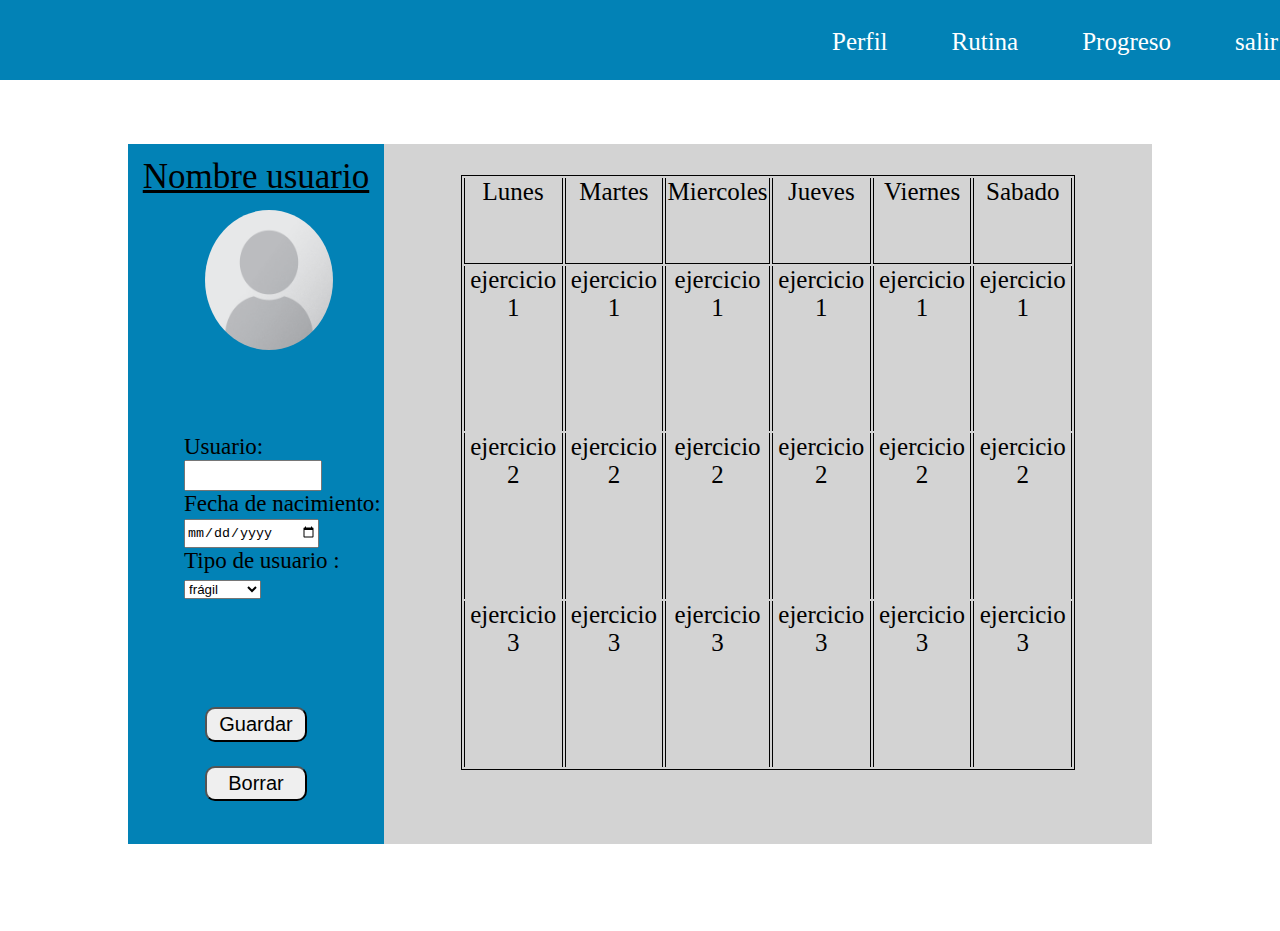
<file: cambiosPerfil.html>
<!DOCTYPE html>
<html>
<head>
	<link href="css/cambiosPerfil.css" rel="stylesheet">
    
</head>
<body>
    <header>
        <ul>
            <li id="mostR" class="options">Perfil</li>
            <li class="options">Rutina</li>
            <li class="options">Progreso</li>
            <li class="options">salir</li>
        </ul>
    </header>
    
    <div class="perfilContent">
   <h2 class="nombre">Nombre usuario</h2>
        <img class="pp" src="images/default-profile.png">
    <form class="tabla">
      Usuario:<br>
     <input type="text" name="usuario"><br>
     Fecha de nacimiento:<br>
    <input type="date" name="fecha"><br>
    Tipo de usuario :<br>
        <select clas="tipoUsuario">
  <option value="frágil">frágil</option>
  <option value="pre-frágil">Pre-frágil</option>
  <option value="robusto">Robusto</option>
  
</select>
</form>
        
       
        <input class="guardar" type="button" value="Guardar">
         <input class="borrar" type="button" value="Borrar">
        
    </div>
    <div class="progresoContent">
        <table>
            <tr>
                <th style="border-bottom: 1px solid black">Lunes</th>
                <th style="border-bottom: 1px solid black">Martes</th>
                <th style="border-bottom: 1px solid black">Miercoles</th>
                <th style="border-bottom: 1px solid black">Jueves</th>
                <th style="border-bottom: 1px solid black">Viernes</th>
                <th style="border-bottom: 1px solid black">Sabado</th>
            </tr>
            <tr>
                <th>ejercicio 1</th>
                <th>ejercicio 1</th>
                <th>ejercicio 1</th>
                <th>ejercicio 1</th>
                <th>ejercicio 1</th>
                <th>ejercicio 1</th>
            </tr>
            <tr>
                <th>ejercicio 2</th>
                <th>ejercicio 2</th>
                <th>ejercicio 2</th>
                <th>ejercicio 2</th>
                <th>ejercicio 2</th>
                <th>ejercicio 2</th>
            </tr>
            <tr>
                <th>ejercicio 3</th>
                <th>ejercicio 3</th>
                <th>ejercicio 3</th>
                <th>ejercicio 3</th>
                <th>ejercicio 3</th>
                <th>ejercicio 3</th>
            </tr>
        </table>
    </div>
</body>
</html>
</file>
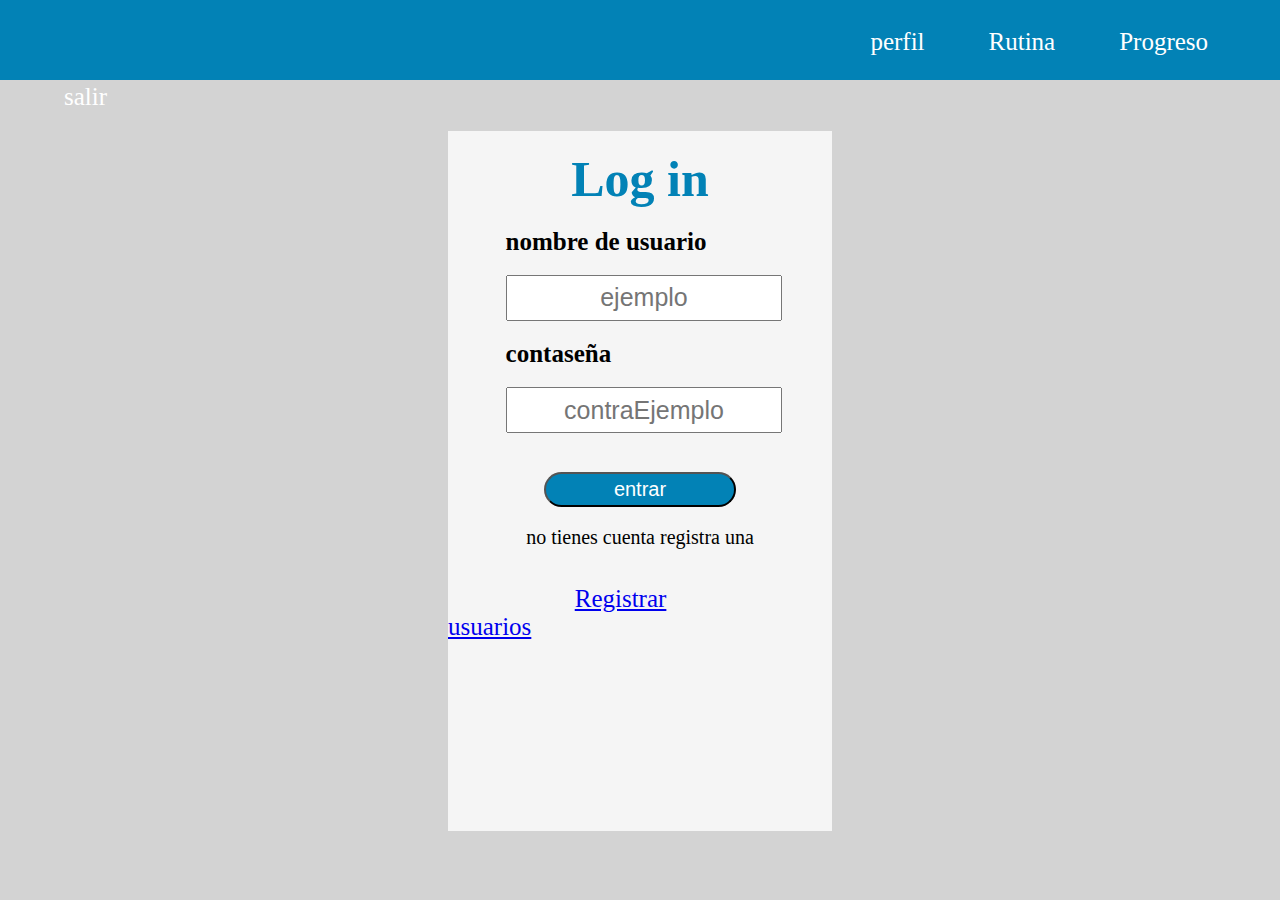
<file: LogIn.html>
<!DOCTYPE html>
<html>
    <head>
        <link href="css/logIn.css" rel="stylesheet">
    </head>
    <body>
        <header>
            <ul>
                <li id="mostR" class="options">perfil</li>
                <li class="options">Rutina</li>
                <li class="options">Progreso</li>
                <li class="options">salir</li>
            </ul>
        </header>
        
        <div class="content">
            <h1 class="tittle">Log in</h1>
            <h2 class="intr">nombre de usuario</h2>
            <input class="infoLog" type="text" placeholder="ejemplo">
            <h2 class="intr">contaseña</h2>
            <input class="infoLog" type="password" placeholder="contraEjemplo">
            <input class="botonLog" type="button" value="entrar">
            
            <p class="textInstruction">no tienes cuenta registra una</p>
            <br><br>
            <a class="linkReg" href="Registro.html">Registrar usuarios</a>
        </div>
    </body>
</html>
</file>
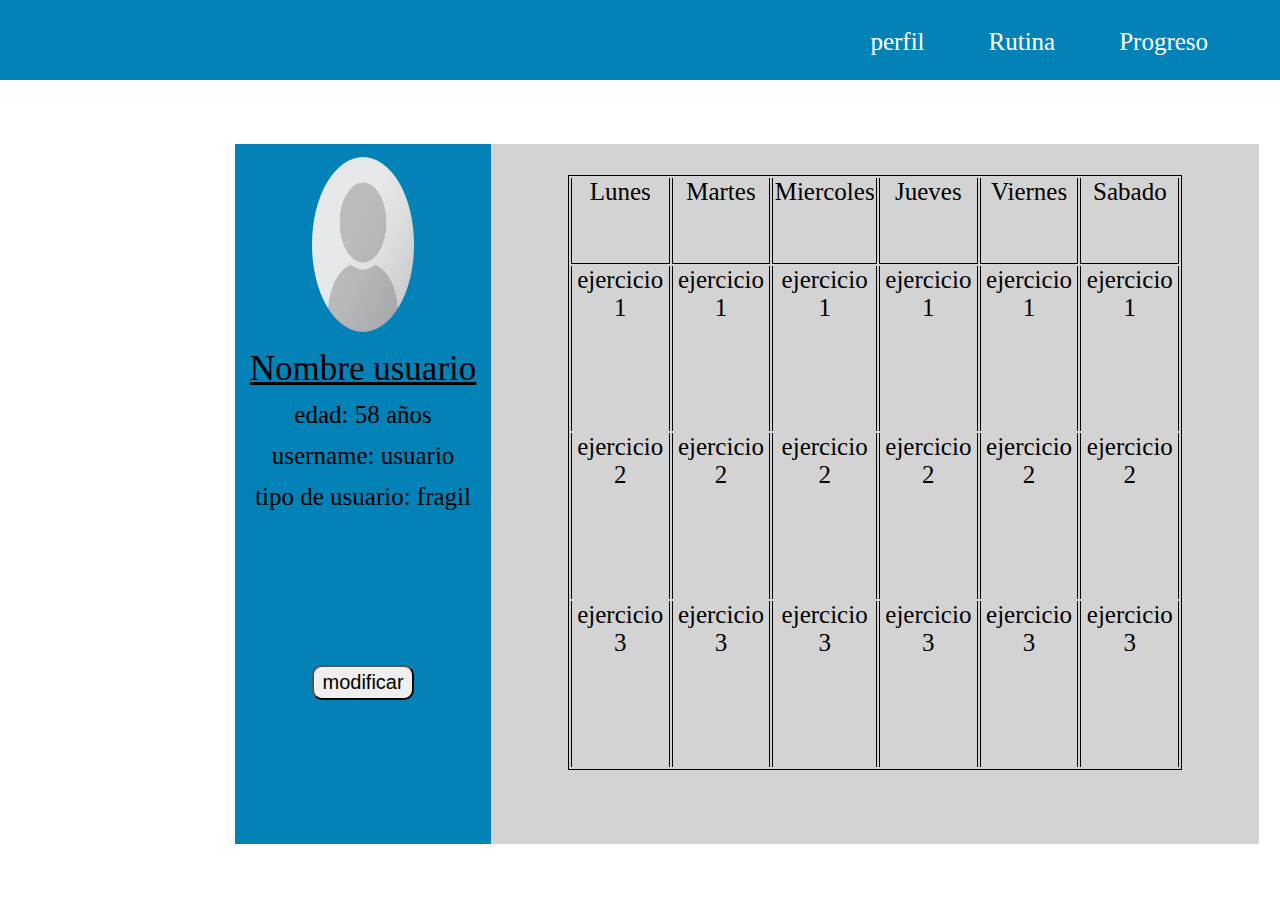
<file: Perfil.html>
<!DOCTYPE html>
<html>
<head>
	<link href="css/perfil.css" rel="stylesheet">
</head>
<body>
    <header>
        <ul>
            <li id="mostR" class="options">perfil</li>
            <li class="options">Rutina</li>
            <li class="options">Progreso</li>
            <li class="options">salir</li>
        </ul>
    </header>
    
    <div class="perfilContent">
        <img class="pp" src="images/default-profile.png">
        <h2 class="nombre">Nombre usuario</h2>
        <h3 class="infoGeneral">edad: 58 años</h3>
        <h3 class="infoGeneral">username: usuario</h3>
        <h3 class="infoGeneral">tipo de usuario: fragil</h3>
        <input class="modificar" type="button" value="modificar">
    </div>
    <div class="progresoContent">
        <table>
            <tr>
                <th style="border-bottom: 1px solid black">Lunes</th>
                <th style="border-bottom: 1px solid black">Martes</th>
                <th style="border-bottom: 1px solid black">Miercoles</th>
                <th style="border-bottom: 1px solid black">Jueves</th>
                <th style="border-bottom: 1px solid black">Viernes</th>
                <th style="border-bottom: 1px solid black">Sabado</th>
            </tr>
            <tr>
                <th>ejercicio 1</th>
                <th>ejercicio 1</th>
                <th>ejercicio 1</th>
                <th>ejercicio 1</th>
                <th>ejercicio 1</th>
                <th>ejercicio 1</th>
            </tr>
            <tr>
                <th>ejercicio 2</th>
                <th>ejercicio 2</th>
                <th>ejercicio 2</th>
                <th>ejercicio 2</th>
                <th>ejercicio 2</th>
                <th>ejercicio 2</th>
            </tr>
            <tr>
                <th>ejercicio 3</th>
                <th>ejercicio 3</th>
                <th>ejercicio 3</th>
                <th>ejercicio 3</th>
                <th>ejercicio 3</th>
                <th>ejercicio 3</th>
            </tr>
        </table>
    </div>
</body>
</html>
</file>
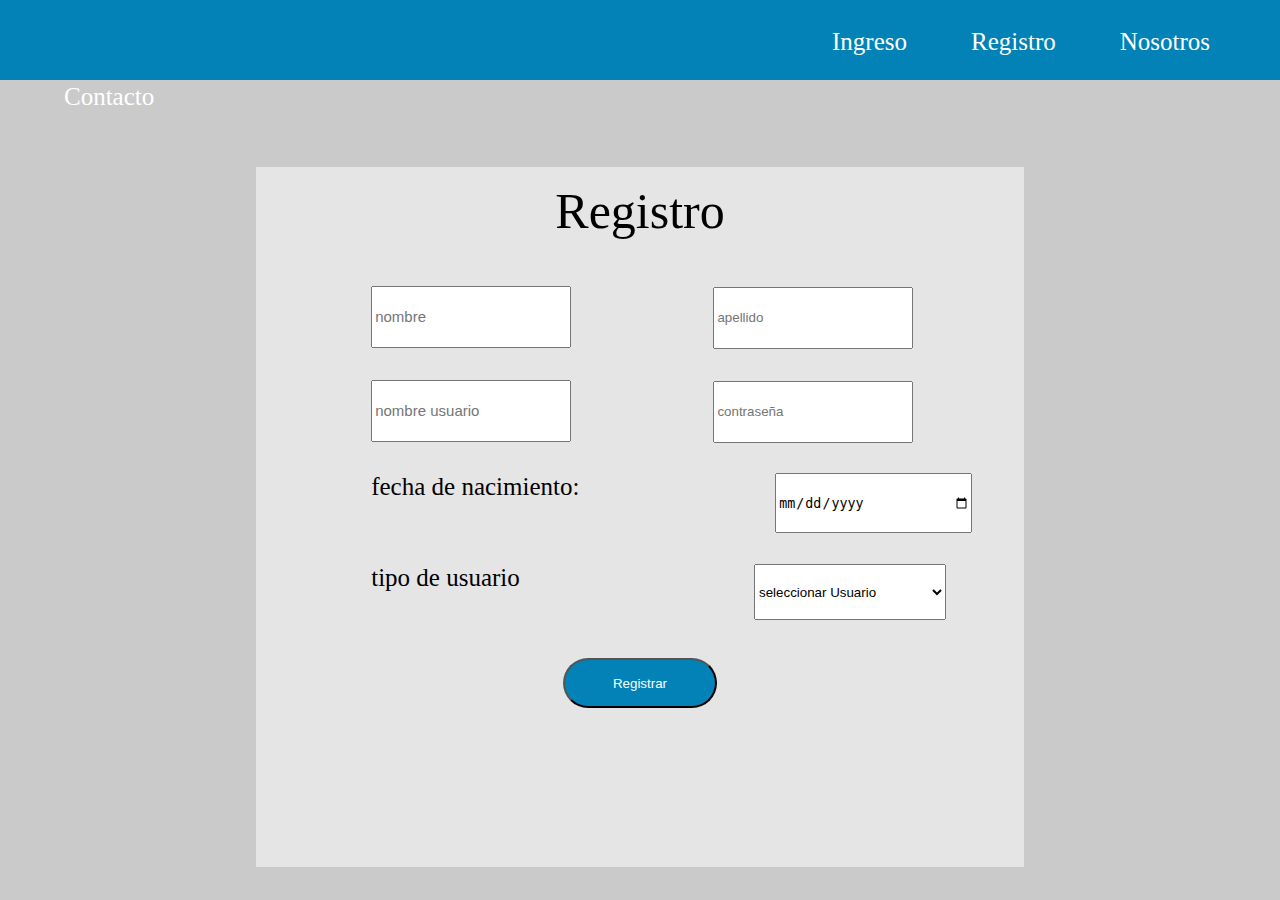
<file: Registro.html>
<!DOCTYPE html>
<html>
    
<head>
        <link href="css/registro.css" rel="stylesheet">
</head>
    
<body>
    <header>
        <ul>
            <li id="mostR" class="options">Ingreso</li>
            <li class="options">Registro</li>
            <li class="options">Nosotros</li>
            <li class="options">Contacto</li>
        </ul>
    </header>
    <div id="backg"></div>
    <div id="content">
        <h1 id="tittle">Registro</h1>
        <input class="leftInput" type="text" name="nombre" placeholder="nombre">
        <input class="rigthInput" type="text" name="apellido" placeholder="apellido"><br>
        <input class="leftInput" type="text" name="nombre usuario" placeholder="nombre usuario">
        <input class="rigthInput" type="password" name="contraseña" placeholder="contraseña">
        <br>
        <p class="text">fecha de nacimiento:</p>
        <input id="fecha" class="sInput" type="date" name="fehcaNacimiento" placeholder="dd/mm/aaaa">
        <br><br>
        
        <p class="text">tipo de usuario</p>
        <select id="tipoU" class="sInput">
            <option value="N/A">seleccionar Usuario</option>
            <option value="Médico">Médico</option>
            <option value="Entrenador">Entrenador</option>
            <option value="Robusto">Robusto</option>
            <option value="Pre-fragil">Pre-fragil</option>
            <option value="Fragil">Fragil</option>
        </select>
        
        <br>
        <input class="submitBoton" type="button" value="Registrar">
    </div>
</body>

</html>
</file>
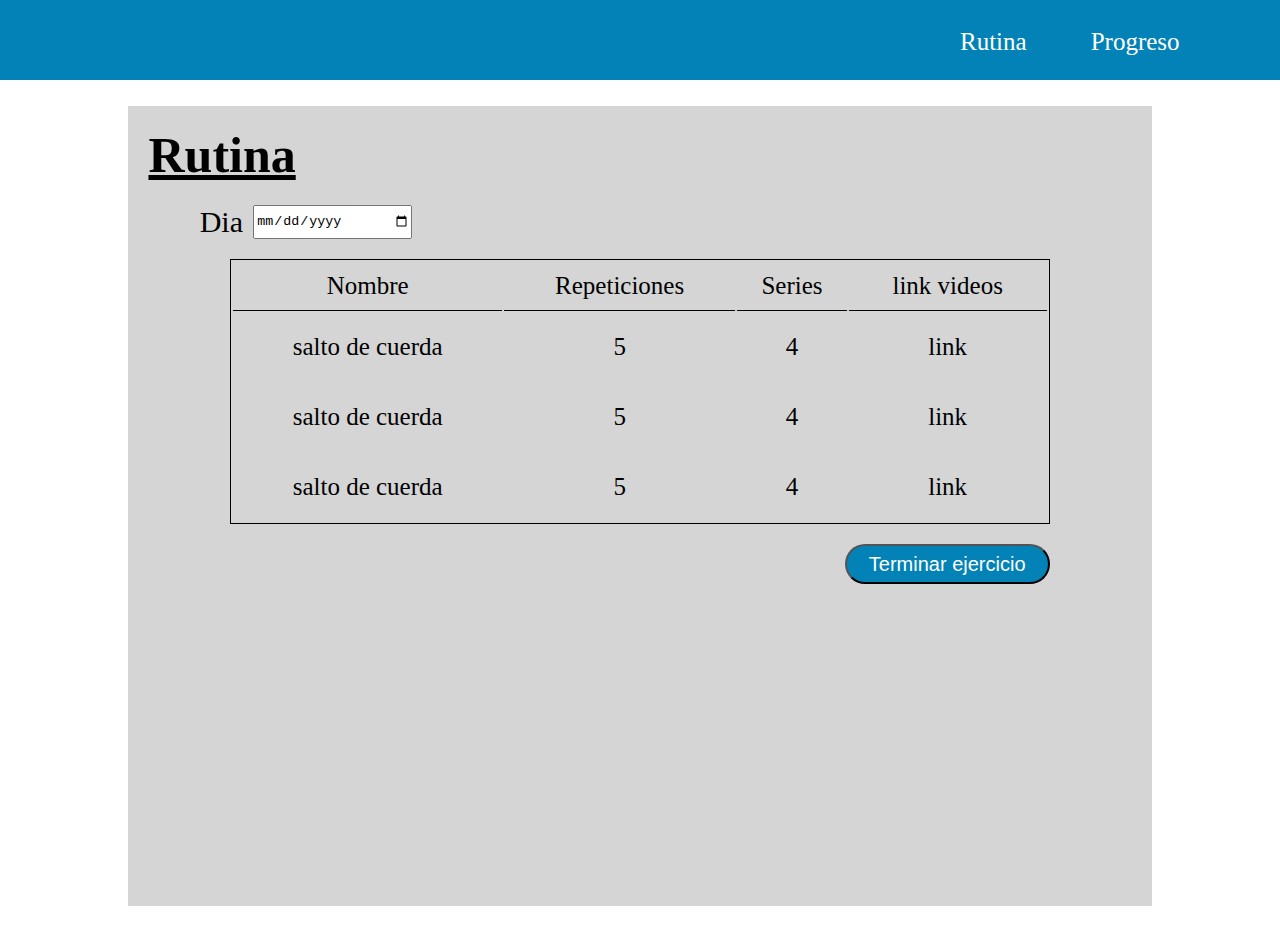
<file: Rutina.html>
<!DOCTYPE html>
<html>
    <head>
        <link href="css/rutina.css" rel="stylesheet">
    </head>
    <body>
        <header>
            <ul>
                <li id="mostR" class="options">Rutina</li>
                <li class="options">Progreso</li>
                <li class="options">salir</li>
            </ul>
        </header>
        
        <div id="content">
            <h1 class="tittle">Rutina</h1>
            <h2 class="subT">Dia</h2>
            <input class="fechaActual" type="date">
            
            <table class="tablaRutinas">
                <tr class="rows">
                    <th class="colTittle">Nombre</th>
                    <th class="colTittle">Repeticiones</th>
                    <th class="colTittle">Series</th>
                    <th class="colTittle">link videos</th>
                </tr>
                <tr class="rows">
                    <th class="columns">salto de cuerda</th>
                    <th class="columns">5</th>
                    <th class="columns">4</th>
                    <th class="columns">link</th>
                </tr>
                <tr class="rows">
                    <th class="columns">salto de cuerda</th>
                    <th class="columns">5</th>
                    <th class="columns">4</th>
                    <th class="columns">link</th>
                </tr>
                <tr class="rows">
                    <th class="columns">salto de cuerda</th>
                    <th class="columns">5</th>
                    <th class="columns">4</th>
                    <th class="columns">link</th>
                </tr>
            </table>
            
            <input id="botonT" type="button" value="Terminar ejercicio">
        </div>
    </body>
</html>
</file>
<file: css/cambiosPerfil.css>
html, body, div, span, applet, object, iframe,
h1, h2, h3, h4, h5, h6, p, blockquote, pre,
a, abbr, acronym, address, big, cite, code,
del, dfn, em, img, ins, kbd, q, s, samp,
small, strike, strong, sub, sup, tt, var,
b, u, i, center,
dl, dt, dd, ol, ul, li,
fieldset, form, label, legend,
table, caption, tbody, tfoot, thead, tr, th, td,
article, aside, canvas, details, embed, 
figure, figcaption, footer, header, hgroup, 
menu, nav, output, ruby, section, summary,
time, mark, audio, video {
	margin: 0;
	padding: 0;
	border: 0;
	font-size: 100%;
	font: inherit;
	vertical-align: baseline;
}

header{
    height: 80px;
    width: 100%;
    background-color: #0282B6; 
}

.options{
    float: left;
    list-style: none;
    margin-left: 5%;
    font-size: 25px;
    margin-top: 27.5px;
    color: white;
}

#mostR{
    margin-left: 65%
}

.perfilContent{
    width: 20%;
    height: 700px;
    background-color: #0282B6;
    float: left;
    margin: 5% 0 0 10%;
}

.progresoContent{
    width: 60%;
    height: 700px;
    background-color: lightgrey;
    float: left;
    margin-top: 5%;
}

.pp{
    border-radius: 50%;
    width: 50%;
    height: 20%;
    margin: 5% 0 0 30%;
}

.nombre{
    text-align: center;
    font-size: 35px;
    padding-top: 5%;
    text-decoration: underline;
}

.infoGeneral{
    text-align: center;
    font-size: 25px;
    padding-top: 5%;
}

.guardar{
    width: 40%;
    height: 35px;
    font-size: 20px;
    border-radius: 10px;
    margin: 60% 30% 0;
}
.tipoUsuario{
    position: relative;
    top:-100px;
    right: -40px;
}

.guardar:hover{
    background-color: darkgrey;
}
.borrar{
    position: relative;
    top:-130px;
    width: 40%;
    height: 35px;
    font-size: 20px;
    border-radius: 10px;
    margin: 60% 30% 0;
}

.borrar:hover{
    background-color: darkgrey;
}
table{
    width: 80%;
    height: 85%;
    margin: 4% 10%;
    font-size: 25px;
    border: 1px solid black;
}

th{
    border-right: 1px solid black;  
    border-left: 1px solid black;
}
.tabla{
    position: relative;
    top: 80px;
    right: -56px;
    height: 200px;
    font-size: 23px;
}

input{
    width: 130px;
    height: 25px;
}
</file>
<file: css/logIn.css>
html, body, div, span, applet, object, iframe,
h1, h2, h3, h4, h5, h6, p, blockquote, pre,
a, abbr, acronym, address, big, cite, code,
del, dfn, em, img, ins, kbd, q, s, samp,
small, strike, strong, sub, sup, tt, var,
b, u, i, center,
dl, dt, dd, ol, ul, li,
fieldset, form, label, legend,
table, caption, tbody, tfoot, thead, tr, th, td,
article, aside, canvas, details, embed, 
figure, figcaption, footer, header, hgroup, 
menu, nav, output, ruby, section, summary,
time, mark, audio, video {
	margin: 0;
	padding: 0;
	border: 0;
	font-size: 100%;
	font: inherit;
	vertical-align: baseline;
}

body{
    background-color: lightgray;
}

header{
    height: 80px;
    width: 100%;
    background-color: #0282B6; 
}

.options{
    float: left;
    list-style: none;
    margin-left: 5%;
    font-size: 25px;
    margin-top: 27.5px;
    color: white;
}

#mostR{
    margin-left: 68%
}

.content{
    background-color: whitesmoke;
    width: 30%;
    height: 700px;
    margin: 4% 35%;
}

.tittle{
    font-size: 50px;
    text-align: center;
    color: #0282B6;
    font-weight: bold;
    padding: 5% 0;
}

.infoLog{
    width: 70%;
    height: 40px;
    margin: 5% 15%;
    font-size: 25px;
    text-align: center;
}

.botonLog{
    width: 50%;
    height: 35px;
    margin: 5% 25%;
    border-radius: 25px;
    font-size: 20px;
    background-color: #0282B6;
    color: white;
}

.botonLog:hover{
    background-color: dodgerblue;
}

.textInstruction{
    text-align: center;
    font-size: 20px;
}

.linkReg{
    font-size: 25px;
    margin: 50px 33%;
}

.intr{
    font-size: 25px;
    margin-left: 15%;
    font-weight: bold;
}
</file>
<file: css/perfil.css>
html, body, div, span, applet, object, iframe,
h1, h2, h3, h4, h5, h6, p, blockquote, pre,
a, abbr, acronym, address, big, cite, code,
del, dfn, em, img, ins, kbd, q, s, samp,
small, strike, strong, sub, sup, tt, var,
b, u, i, center,
dl, dt, dd, ol, ul, li,
fieldset, form, label, legend,
table, caption, tbody, tfoot, thead, tr, th, td,
article, aside, canvas, details, embed, 
figure, figcaption, footer, header, hgroup, 
menu, nav, output, ruby, section, summary,
time, mark, audio, video {
	margin: 0;
	padding: 0;
	border: 0;
	font-size: 100%;
	font: inherit;
	vertical-align: baseline;
}

header{
    height: 80px;
    width: 100%;
    background-color: #0282B6; 
}

.options{
    float: left;
    list-style: none;
    margin-left: 5%;
    font-size: 25px;
    margin-top: 27.5px;
    color: white;
}

#mostR{
    margin-left: 68%
}

.perfilContent{
    width: 20%;
    height: 700px;
    background-color: #0282B6;
    float: left;
    margin: 5% 0 0 10%;
}

.progresoContent{
    width: 60%;
    height: 700px;
    background-color: lightgrey;
    float: left;
    margin-top: 5%;
}

.pp{
    border-radius: 50%;
    width: 40%;
    height: 25%;
    margin: 5% 0 0 30%;
}

.nombre{
    text-align: center;
    font-size: 35px;
    padding-top: 5%;
    text-decoration: underline;
}

.infoGeneral{
    text-align: center;
    font-size: 25px;
    padding-top: 5%;
}

.modificar{
    width: 40%;
    height: 35px;
    font-size: 20px;
    border-radius: 10px;
    margin: 60% 30% 0;
}

.modificar:hover{
    background-color: darkgrey;
}

table{
    width: 80%;
    height: 85%;
    margin: 4% 10%;
    font-size: 25px;
    border: 1px solid black;
}

th{
    border-right: 1px solid black;  
    border-left: 1px solid black;
}
</file>
<file: css/registro.css>
html, body, div, span, applet, object, iframe,
h1, h2, h3, h4, h5, h6, p, blockquote, pre,
a, abbr, acronym, address, big, cite, code,
del, dfn, em, img, ins, kbd, q, s, samp,
small, strike, strong, sub, sup, tt, var,
b, u, i, center,
dl, dt, dd, ol, ul, li,
fieldset, form, label, legend,
table, caption, tbody, tfoot, thead, tr, th, td,
article, aside, canvas, details, embed, 
figure, figcaption, footer, header, hgroup, 
menu, nav, output, ruby, section, summary,
time, mark, audio, video {
	margin: 0;
	padding: 0;
	border: 0;
	font-size: 100%;
	font: inherit;
	vertical-align: baseline;
}

body{
    background-color: #CACACA;
}

header{
    height: 80px;
    width: 100%;
    background-color: #0282B6; 
}

.options{
    float: left;
    list-style: none;
    margin-left: 5%;
    font-size: 25px;
    margin-top: 27.5px;
    color: white;
}

#mostR{
    margin-left: 65%
}

#backg{
    background-color: white;
    width: 60%;
    height: 700px;
    position: absolute;
    top: 18.5%; left: 20%;
    opacity: 0.5;
}

#content{
    width: 60%;
    height: 700px;
    position: absolute;
    top: 18.5%; left: 20%;
}

#tittle{
    text-align: center;
    font-size: 50px;
    padding: 2% 0;
}

.leftInput{
    width: 25%;
    height: 8%;
    font-size: 15px;
    margin: 4% 0 0 15%;
}

.rigthInput{
    width: 25%;
    height: 8%;
    margin-left: 18%;
}

.submitBoton{
    width: 20%;
    height: 50px;
    margin-left: 40%;
    margin-top: 5%;
    border-radius: 50px;
    background-color: #0282B6;
    color: white;
}

.text{
    float: left;
    font-size: 25px;
    margin: 4% 0 0 15%;
}

.sInput{
    float: left;
    width: 25%;
    height: 8%;
    margin-top: 4%;
}

#fecha{
    margin-left: 25.5%;
}

#tipoU{
    margin-left: 30.5%;
}
</file>
<file: css/rutina.css>
html, body, div, span, applet, object, iframe,
h1, h2, h3, h4, h5, h6, p, blockquote, pre,
a, abbr, acronym, address, big, cite, code,
del, dfn, em, img, ins, kbd, q, s, samp,
small, strike, strong, sub, sup, tt, var,
b, u, i, center,
dl, dt, dd, ol, ul, li,
fieldset, form, label, legend,
table, caption, tbody, tfoot, thead, tr, th, td,
article, aside, canvas, details, embed, 
figure, figcaption, footer, header, hgroup, 
menu, nav, output, ruby, section, summary,
time, mark, audio, video {
	margin: 0;
	padding: 0;
	border: 0;
	font-size: 100%;
	font: inherit;
	vertical-align: baseline;
}

header{
    height: 80px;
    width: 100%;
    background-color: #0282B6; 
}

.options{
    float: left;
    list-style: none;
    margin-left: 5%;
    font-size: 25px;
    margin-top: 27.5px;
    color: white;
}

#mostR{
    margin-left: 75%
}

#content{
    background-color: #D5D5D5;
    width: 80%;
    height: 800px;
    margin: 2% 10%;
}

.tittle{
    font-size: 50px;
    font-weight: bold;
    padding: 2% 0 0 2%;
    text-decoration: underline;
}

.subT{
    font-size: 30px;
    padding: 2% 0 0 7%;
    float: left;
}

.fechaActual{
    margin: 2% 0 0 1%;
    height: 30px;
    width: 15%;
}

.tablaRutinas{
    width: 80%;
    margin-left: 10%;
    margin-top: 2%;
    font-size: 25px;
    border: 1px solid black;
}

.colTittle{
    border-bottom: 1px solid black;
    padding-top: 10px;
    padding-bottom: 10px;
}

#botonT{
    width: 20%;
    height: 40px;
    font-size: 20px;
    margin-left: 70%;
    margin-top: 2%;
    border-radius: 50px;
    background-color: #0282B6;
    color: white;
}

#botonT:hover{
    background-color: red;
}
th{
    padding: 20px 0;
}
</file>
